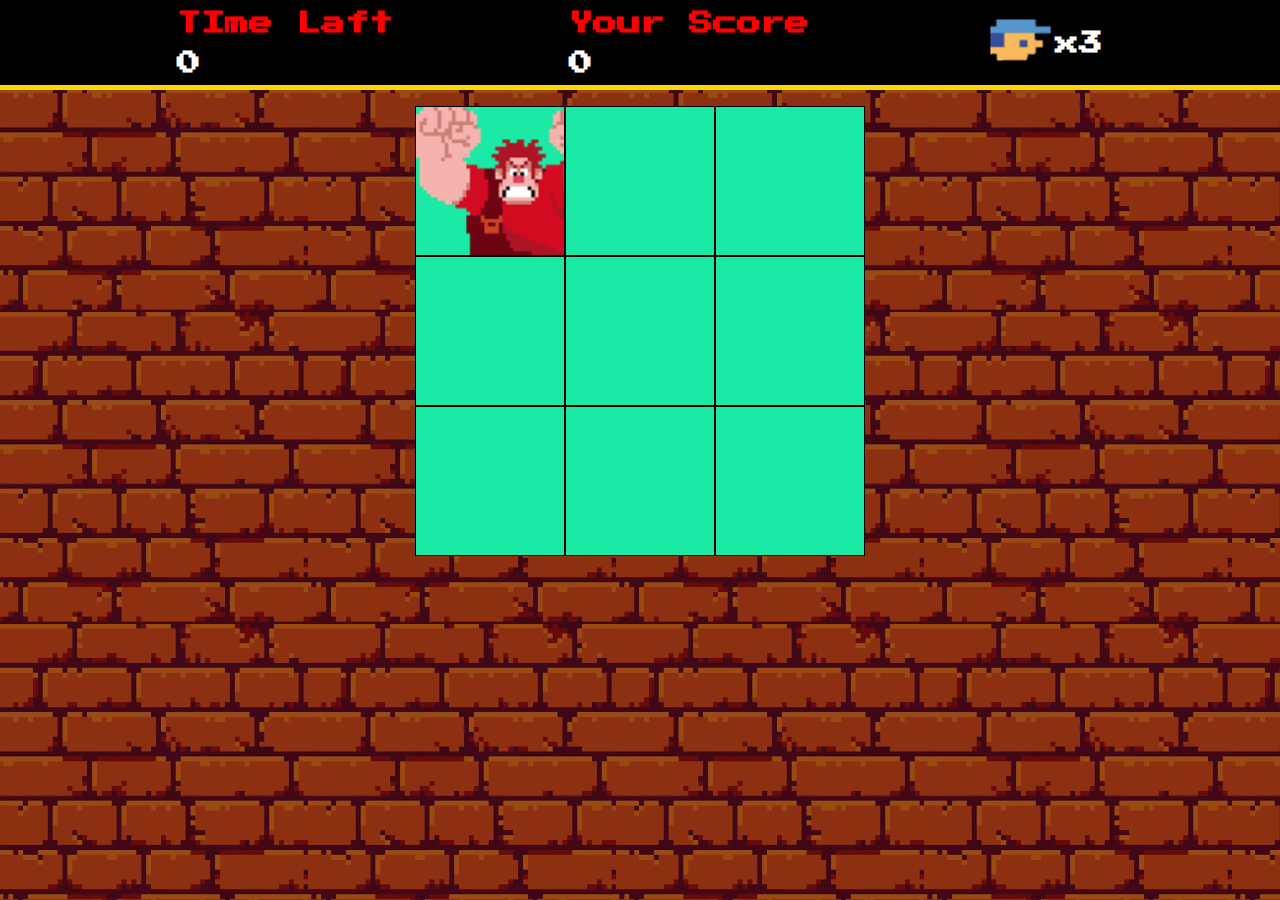
<file: index.html>
<!DOCTYPE html>
<html lang="pt-br">
<head>

    <!-- Settings -->
    <meta charset="UTF-8">
    <meta name="viewport" content="width=device-width, initial-scale=1.0">
    <title>Detona Ralph</title>

    <!-- Fonts -->
    <link rel="preconnect" href="https://fonts.googleapis.com">
    <link rel="preconnect" href="https://fonts.gstatic.com" crossorigin>
    <link href="https://fonts.googleapis.com/css2?family=Press+Start+2P&display=swap" rel="stylesheet">

    <!-- Styles -->
    <link rel="icon" href="src/images/favicon.png">
    <link rel="stylesheet" href="./src/styles/reset.css">
    <link rel="stylesheet" href="./src/styles/main.css">
</head>
<body>
    <div class="container">
        
        <div class="menu">
            <div class="menu-time">
                <h2 style="color: #ff0000;">TIme Laft</h2>
                <h2 id="time-laft">0</h2>
            </div>
            <div class="menu-score">
                <h2 style="color: #ff0000;">Your Score</h2>
                <h2 id="score">0</h2>
            </div>
            <div class="menu-lifes">
                <img src="./src/images/player.png" alt="foto do jogador" height="60px"/>
                <h2 id="lifes">x3</h2>
            </div>
        </div>

        <div class="panel">
            <div class="painel-row">
                <div class="square enemy" id="1"></div>
                <div class="square" id="2"></div>
                <div class="square" id="3"></div>
            </div>
            <div class="painel-row">
                <div class="square" id="4"></div>
                <div class="square" id="5"></div>
                <div class="square" id="6"></div>
            </div>
            <div class="painel-row">
                <div class="square" id="7"></div>
                <div class="square" id="8"></div>
                <div class="square" id="9"></div>
            </div>
        </div>
    </div> 
    
    <script defer src="./src/scripts/engine.js"></script>
</body>

</html>
</file>
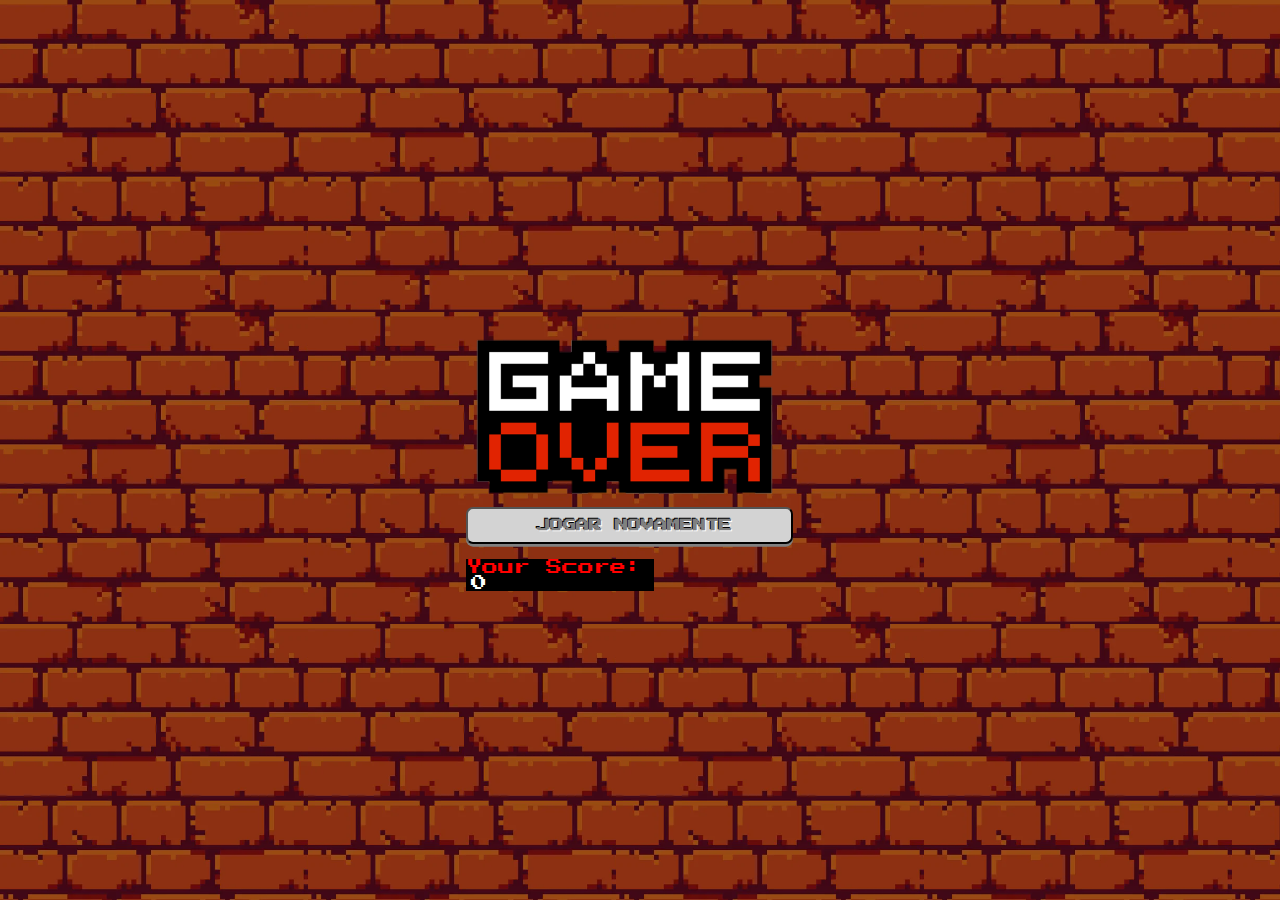
<file: src/pages/gameover.html>
<!DOCTYPE html>
<html lang="pt-br">
<head>
    <meta charset="UTF-8">
    <meta name="viewport" content="width=device-width, initial-scale=1.0">
    <title>Game Over</title>

    <!-- Fonts -->
    <link rel="preconnect" href="https://fonts.googleapis.com">
    <link rel="preconnect" href="https://fonts.gstatic.com" crossorigin>
    <link href="https://fonts.googleapis.com/css2?family=Press+Start+2P&display=swap" rel="stylesheet">

    <!-- Styles -->
    <link rel="icon" href="src/images/favicon.png">
    <link rel="stylesheet" href="../styles/reset.css">
    <link rel="stylesheet" href="../styles/gameover.css">
    <link rel="window" href="../../index.html">
</head>
<body>
    <div class="container">
        <div class="container_game-over">
            <img class="game-over" src="../images/game-over.png" />
            <button class="start-btn" onclick="playAgain()">JOGAR NOVAMENTE</button>
            <p class="score">Your Score: <span id="final-score">0</span></p>
        </div>
    </div>

    <script>
        function playAgain() {
            // Redirect to the main game page (index.html)
            window.history.back();
            }

             // Retrieve the final score from localStorage
            const finalScore = localStorage.getItem("finalScore");
            if (finalScore !== null) {
                document.getElementById("final-score").textContent = finalScore;
            }
            
    </script>
</body>
</html>
</file>
<file: src/styles/main.css>
.container {
    display: flex;
    flex-direction: column;
    height: 100vh;
    background-image: url("../images/wall.png");
}

.menu {
    display: flex;
    justify-content: space-evenly;
    align-items: center;

    height: 90px;
    width: 100%;
    background-color: #000000;
    color: #ffffff;
    border-bottom: 5px solid #ffd700;
}

.panel {
    margin-top: 1rem;
    display: flex;
    align-items: center;
    justify-content: center;
}

.square {
    height: 150px;
    width: 150px;
    border: 1px solid #000000;
    background-color: #1aeaa5;
}
.enemy {
    background-image: url("../images/ralph.png");
    background-size: cover;
}

.menu-lifes {
    display: flex;
    align-items: center;
    justify-content: center;
}

.menu-time h2:nth-child(2),
.menu-score h2:nth-child(2) {
    margin-top: 1rem;
}
</file>
<file: src/styles/gameover.css>
@import url('https://fonts.googleapis.com/css2?family=Press+Start+2P&display=swap');

.container {
    display: flex;
    flex-direction: column;
    height: 100vh;
    width: 100%;
    background-image: url("../images/wall.png");
}

.container_game-over {
    display: flex;
    flex-direction: column;
    justify-content: center;
    padding-left: 36%;
    padding-top: 2%;
    height: 100vh;
}

.game-over {
    width: 40%;
}

.start-btn {
    font-family: "Press Start 2P", cursive;
    text-align: center;
    justify-content: center;
    display: inline-block;
    width: 40%;
    margin: 5px;
    font-weight: bold;
    padding: 10px 0 10px 10px;
    background-color: lightgray;
    text-shadow: -1px -1px black, 1px 1px white;
    color: gray;
    -webkit-border-radius: 7px;
    -moz-border-radius: 7px;
    -o-border-radius: 7px;
    border-radius: 7px;
    box-shadow: 0 0.2em gray;
    cursor: pointer;
    left: 100%;
  }

  .start-btn::before {
    box-shadow: none;
    position: relative;
    top: 0.2em;
  }
  
.score {
    color: #ff0000;
}


#final-score {
  color: #ffffff;
}

.score, p, span {
    background-color: black;
    padding-right: -1000px;
    width: 23%;
    margin-top: 10px;
    margin-left: 5px;
}
</file>
